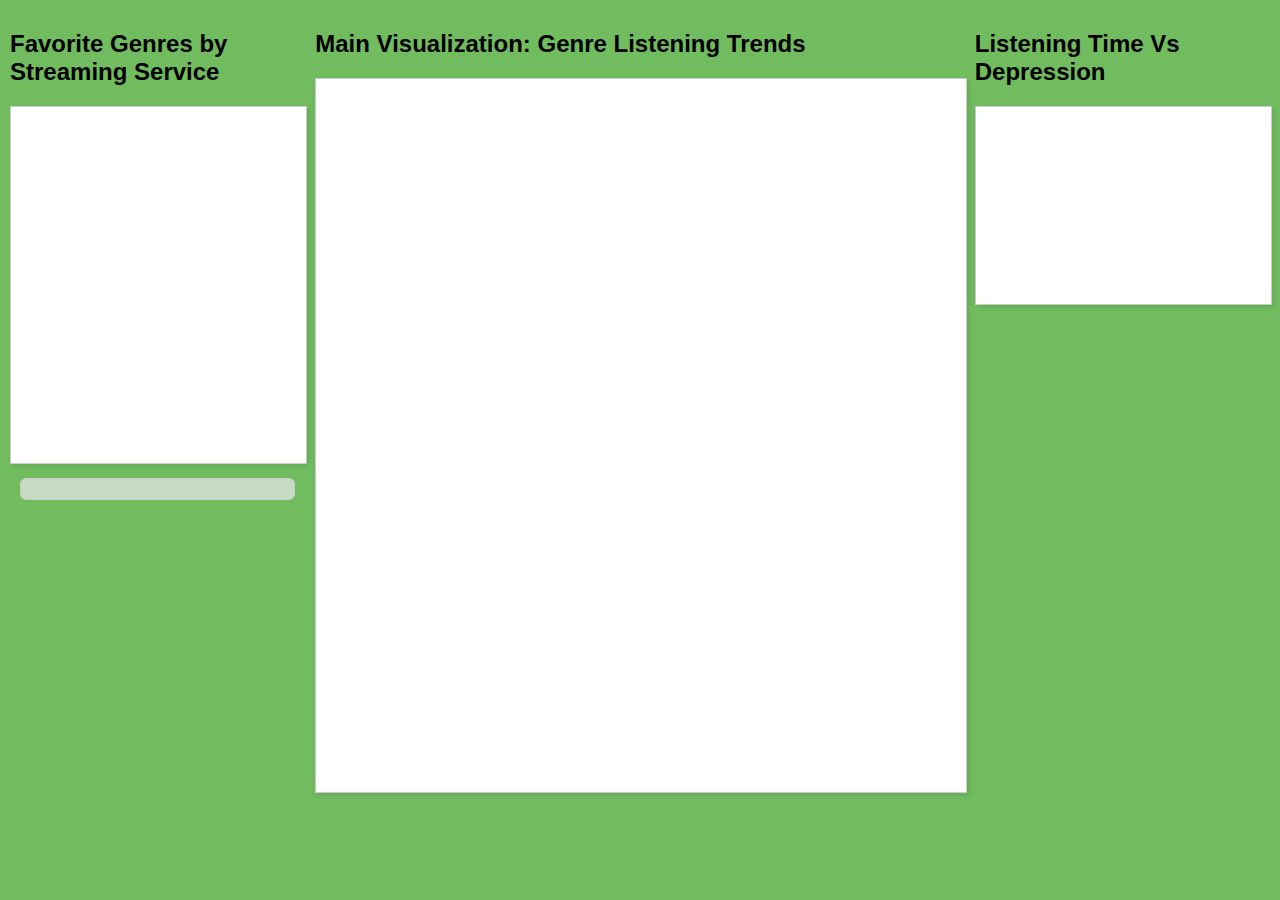
<file: Homework2/ljsaefong/index.html>
<!DOCTYPE html>
<html lang="en">
<head>
  <meta charset="UTF-8" />
  <title>Music & Mental Relationship Health Dashboard</title>
  <link rel="stylesheet" href="style.css" />
  <script src="https://d3js.org/d3.v7.min.js"></script>
</head>
<body>
  <div id="dashboard">
    <div id="streamgraph-container">
      <h2>Main Visualization: Genre Listening Trends</h2>
      <svg id="streamgraph" width="1000" height="400"></svg>
    </div>
    <div id="scatterplot-container">
      <div id="scatterplot-wrapper">
        <h2>Listening Time Vs Depression</h2>
        <svg id="scatterplot" width="300" height="200"></svg>
    </div>
      </div>
      <div id="bar-chart">
        <h2>Favorite Genres by Streaming Service</h2>
        <svg id="bar" width="600" height="220"></svg>
        <div id="genre-legend"></div>
      </div>
    </div>
  
  <script type="module" src="main.js"></script>
</body>
</html>
</file>
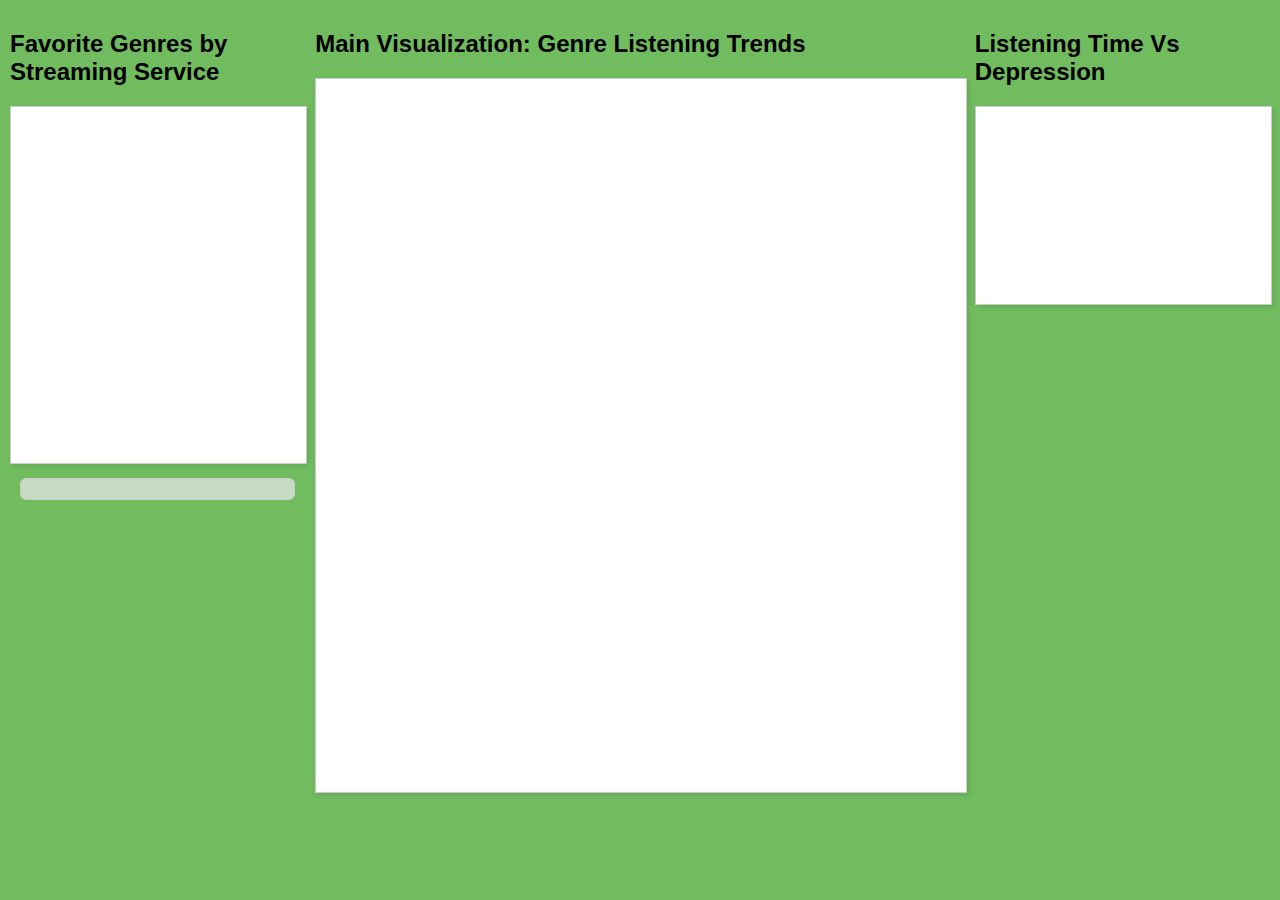
<file: Homework3/ljsaefong/index.html>
<!DOCTYPE html>
<html lang="en">
<head>
  <meta charset="UTF-8" />
  <title>Music & Mental Relationship Health Dashboard</title>
  <link rel="stylesheet" href="style.css" />
  <script src="https://d3js.org/d3.v7.min.js"></script>
</head>
<body>
  <div id="dashboard">
    <div id="streamgraph-container">
      <h2>Main Visualization: Genre Listening Trends</h2>
      <svg id="streamgraph" width="1000" height="400"></svg>
    </div>
    <div id="scatterplot-container">
      <div id="scatterplot-wrapper">
        <h2>Listening Time Vs Depression</h2>
        <svg id="scatterplot" width="300" height="200"></svg>
      </div>
    </div>
    <div id="bar-chart">
      <h2>Favorite Genres by Streaming Service</h2>
      <svg id="bar" width="600" height="220"></svg>
      <div id="genre-legend"></div>
    </div>
  </div>

  <script type="module" src="main.js"></script>
</body>
</html>
</file>
<file: Homework2/ljsaefong/style.css>
html, body {
  margin: 0;
  padding: 0;
  height: 100%;
  width: 100%;
  overflow: hidden;
  font-family: Arial, sans-serif;
  background: #70bc5f;
}

#dashboard {
  display: grid;
  grid-template-columns: 1fr 2.2fr 1fr;
  grid-template-areas: "bar stream parallel";
  height: 100vh;
  width: 100vw;
  gap: 10px;
  padding: 10px;
  box-sizing: border-box;
}

#bar-chart {
  grid-area: bar;
  height: 45%;
  min-height: 250px;
}

#streamgraph-container {
  grid-area: stream;
  height: 90%;
}

#scatterplot-container {
  grid-area: parallel; 
  height: 40%;
}

.panel {
  display: flex;
  flex-direction: column;
  justify-content: center;
  align-items: center;
  height: 90%;     
  width: 100%;
  box-sizing: border-box;
}

svg {
  width: 100%;
  height: 90%;
  max-height: 90%;
  background-color: white;
  border: 1px solid #ccc;
  box-shadow: 2px 2px 5px rgba(0,0,0,0.1);
}

#genre-legend {
  background-color: rgb(199, 218, 194);
  border: 1px solid #ccc;
  border-radius: 6px;
  padding: 10px;
  max-height: 80%;
  overflow-y: auto;
  font-size: 12px;
  margin: 10px;
}

.legend-grid {
  display: flex;
  flex-wrap: wrap;
  gap: 10px 20px;
}

.legend-item {
  display: flex;
  align-items: center;
  min-width: 130px;
}

.legend-color {
  width: 12px;
  height: 12px;
  margin-right: 6px;
  border: 1px solid #beb6b6;
}
</file>
<file: Homework3/ljsaefong/style.css>
html, body {
  margin: 0;
  padding: 0;
  height: 100%;
  width: 100%;
  overflow: hidden;
  font-family: Arial, sans-serif;
  background: #70bc5f;
}

#dashboard {
  display: grid;
  grid-template-columns: 1fr 2.2fr 1fr;
  grid-template-areas: "bar stream parallel";
  height: 100vh;
  width: 100vw;
  gap: 10px;
  padding: 10px;
  box-sizing: border-box;
}

#bar-chart {
  grid-area: bar;
  height: 45%;
  min-height: 250px;
}

#streamgraph-container {
  grid-area: stream;
  height: 90%;
}

#scatterplot-container {
  grid-area: parallel; 
  height: 40%;
}

.panel {
  display: flex;
  flex-direction: column;
  justify-content: center;
  align-items: center;
  height: 90%;     
  width: 100%;
  box-sizing: border-box;
}

svg {
  width: 100%;
  height: 90%;
  max-height: 90%;
  background-color: white;
  border: 1px solid #ccc;
  box-shadow: 2px 2px 5px rgba(0,0,0,0.1);
}

#genre-legend {
  background-color: rgb(199, 218, 194);
  border: 1px solid #ccc;
  border-radius: 6px;
  padding: 10px;
  max-height: 80%;
  overflow-y: auto;
  font-size: 12px;
  margin: 10px;
}

.legend-grid {
  display: flex;
  flex-wrap: wrap;
  gap: 10px 20px;
}

.legend-item {
  display: flex;
  align-items: center;
  min-width: 130px;
}

.legend-color {
  width: 12px;
  height: 12px;
  margin-right: 6px;
  border: 1px solid #beb6b6;
}
</file>
